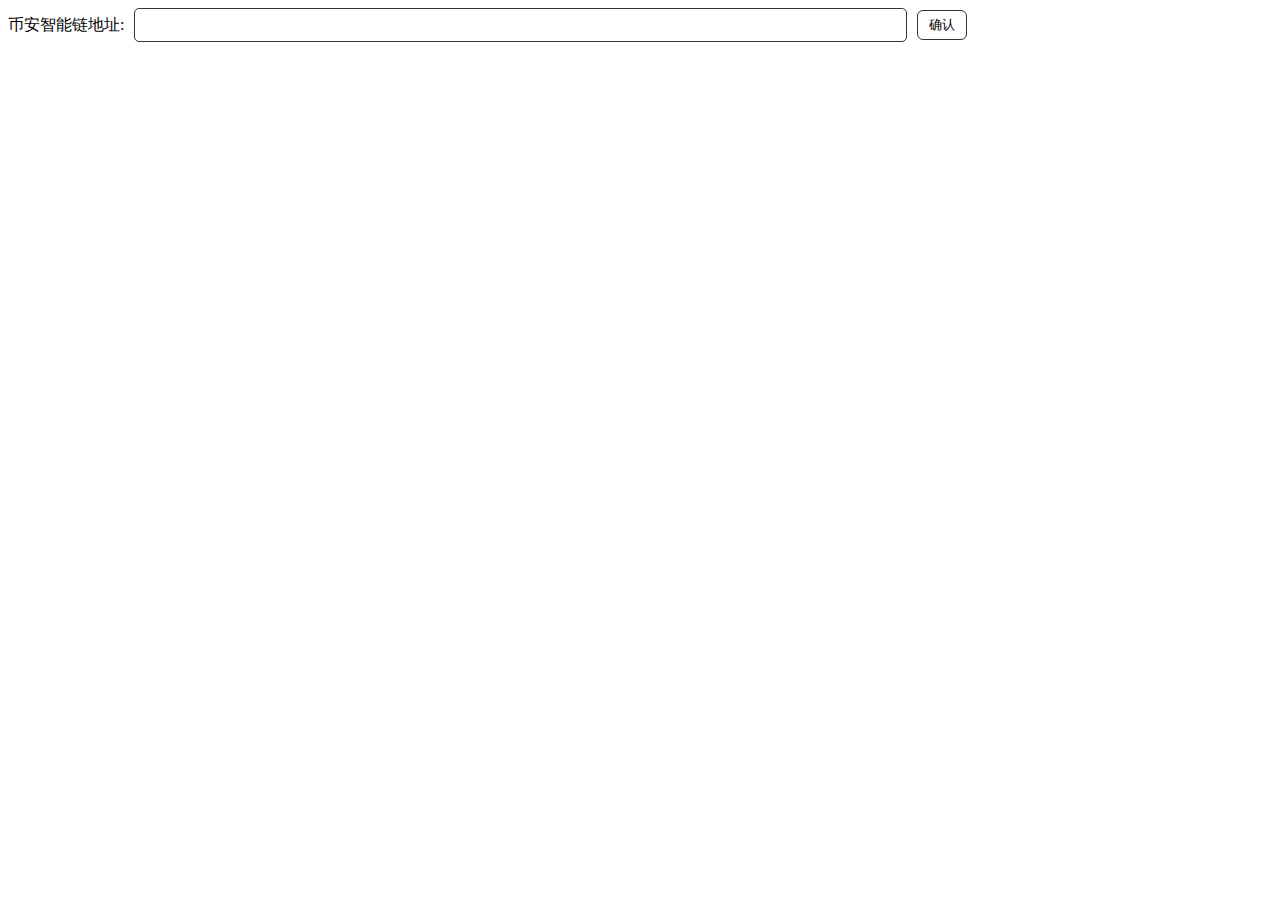
<file: result.html>
<!DOCTYPE html>
<html lang="en">

<head>
    <meta charset="UTF-8">
    <meta http-equiv="X-UA-Compatible" content="IE=edge">
    <meta name="viewport" content="width=device-width, initial-scale=1.0">
    <link rel="stylesheet" href="./result.css" />

    <title>合成比特币</title>
</head>

<body>
    <section class="address">
        <span>币安智能链地址:</span>
        <input class="input" id='value'  />
        <button onclick="btn()" class="btn">确认</button>
    </section>
</body>
<script type="text/javascript">
    function btn() {

        var G = document.getElementById('value').value;
        console.log(G)
        // alert(G);

    }
</script>

</html>
</file>
<file: result.css>
.address {
    display: flex;
    align-items: center;
}
.input {
    margin: 0 10px;
    padding-left: 10px;
    border-radius: 5px;
    border:1px solid #333;
    background-color: #fff;
    width: 60%;
    height: 30px;
    outline: none;
    display: block;
}
.btn {
    width: 50px;
    height: 30px;
    background-color: #fff;
    outline: none;
    border: 1px solid #333;
    border-radius: 6px;
}
</file>
